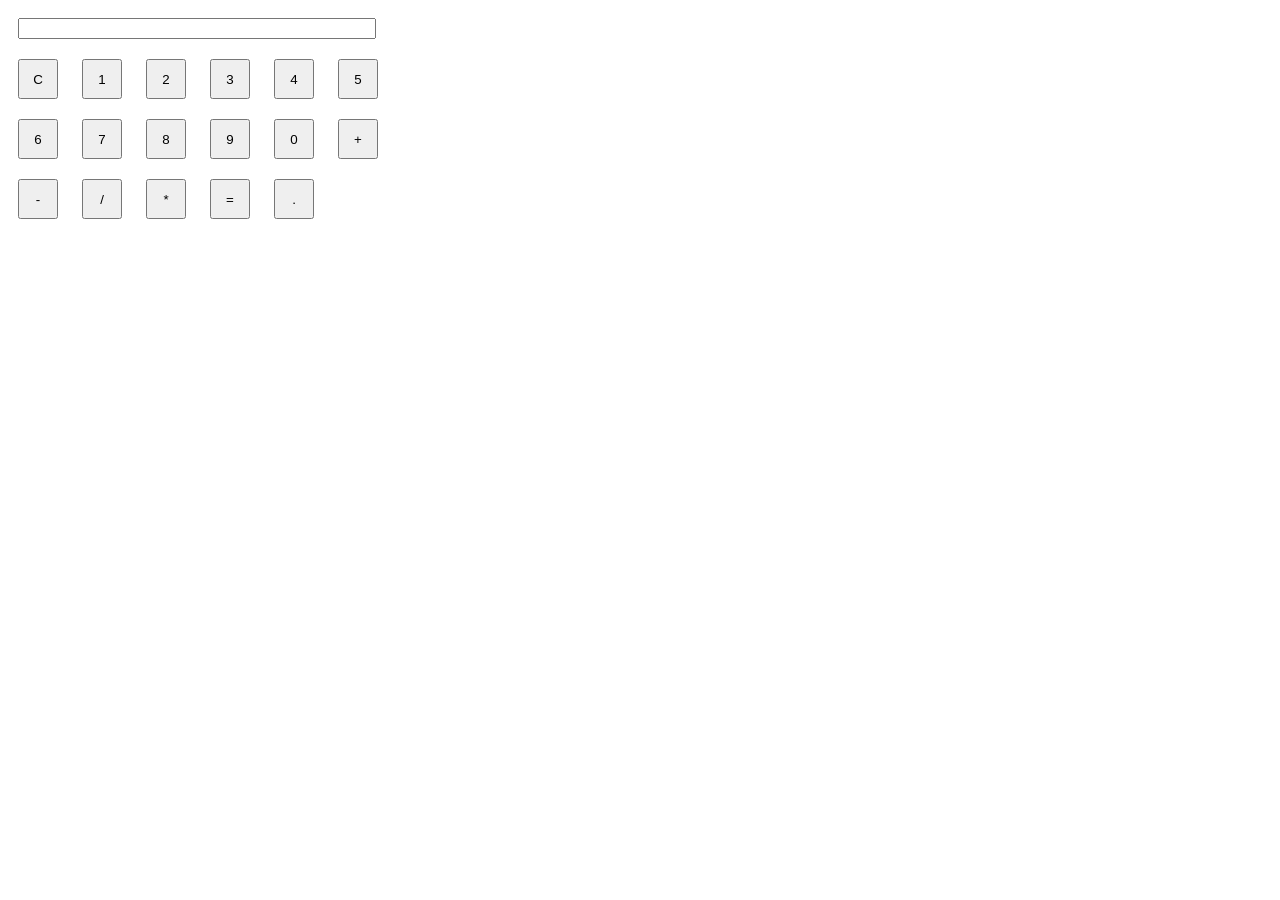
<file: calculator/index.html>
<!DOCTYPE html>
<html lang="en">
<head>
    <meta charset="UTF-8">
    <meta name="viewport" content="width=device-width, initial-scale=1.0">
    <title>Calculator</title>
    <link rel="stylesheet" href="index.css">
</head>
<body>
    <input type="text" id="display">
    <div id="calculator">
        <div class="button-container">
            <button class="button" 
            onclick="currentDisplay = '';
            document.querySelector('#display').value = currentDisplay;
            ">C</button>
            <button class="button" 
            onclick="currentDisplay = currentDisplay+'1';
            document.querySelector('#display').value = currentDisplay;
            ">1</button>
            <button class="button" 
            onclick="currentDisplay = currentDisplay+'2';
            document.querySelector('#display').value = currentDisplay;
            ">2</button>
            <button class="button" 
            onclick="currentDisplay = currentDisplay+'3';
            document.querySelector('#display').value = currentDisplay;
            ">3</button>
            <button class="button" 
            onclick="currentDisplay = currentDisplay+'4';
            document.querySelector('#display').value = currentDisplay;
            ">4</button>
            <button class="button" 
            onclick="currentDisplay = currentDisplay+'5';
            document.querySelector('#display').value = currentDisplay;
            ">5</button>
            <button class="button" 
            onclick="currentDisplay = currentDisplay+'6';
            document.querySelector('#display').value = currentDisplay;
            ">6</button>
            <button class="button" 
            onclick="currentDisplay = currentDisplay+'7';
            document.querySelector('#display').value = currentDisplay;
            ">7</button>
            <button class="button" 
            onclick="currentDisplay = currentDisplay+'8';
            document.querySelector('#display').value = currentDisplay;
            ">8</button>
            <button class="button" 
            onclick="currentDisplay = currentDisplay+'9';
            document.querySelector('#display').value = currentDisplay;
            ">9</button>
            <button class="button" 
            onclick="currentDisplay = currentDisplay+'0';
            document.querySelector('#display').value = currentDisplay;
            ">0</button>
            <button class="button" 
            onclick="currentDisplay = currentDisplay+'+';
            document.querySelector('#display').value = currentDisplay;
            ">+</button>
            <button class="button" 
            onclick="currentDisplay = currentDisplay+'-';
            document.querySelector('#display').value = currentDisplay;
            ">-</button>
            <button class="button" 
            onclick="currentDisplay = currentDisplay+'/';
            document.querySelector('#display').value = currentDisplay;
            ">/</button>
            <button class="button" 
            onclick="currentDisplay = currentDisplay+'*';
            document.querySelector('#display').value = currentDisplay;
            ">*</button>
            <button class="button" 
            onclick="
            let result = eval(currentDisplay);
            currentDisplay = result;
            document.querySelector('#display').value = currentDisplay;
            ">=</button>
            <button class="button" 
            onclick="currentDisplay = currentDisplay+'.';
            document.querySelector('#display').value = currentDisplay;
            ">.</button>
            
        </div>
    </div>
    <script>
        let currentDisplay = '';
        document.querySelector('#display').value = currentDisplay;

    </script>
</body>
</html>
</file>
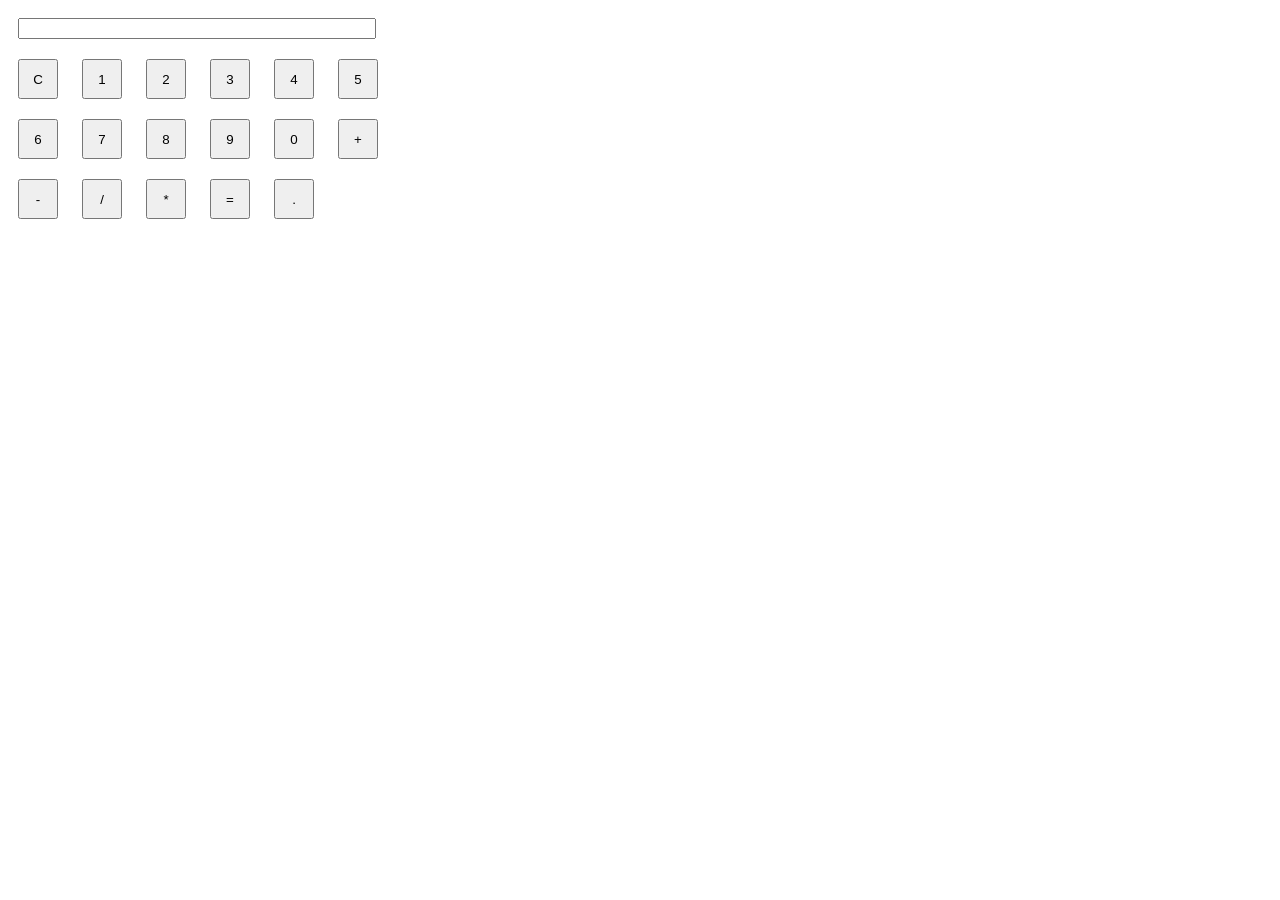
<file: calculator/index1.html>
<!DOCTYPE html>
<html lang="en">
<head>
    <meta charset="UTF-8">
    <meta name="viewport" content="width=device-width, initial-scale=1.0">
    <title>calculator</title>
    <link rel="stylesheet" href="index1.css">
</head>
<body>
    <input type="text" id="display">
    <div id="calculator">
        <div class="button-container">
            <button class="button" 
            onclick="currentDisplay = '';
            document.querySelector('#display').value = currentDisplay;
            ">C</button>
            <button class="button" 
            onclick="currentDisplay = currentDisplay+'1';
            document.querySelector('#display').value = currentDisplay;
            ">1</button>
            <button class="button" 
            onclick="currentDisplay = currentDisplay+'2';
            document.querySelector('#display').value = currentDisplay;
            ">2</button>
            <button class="button" 
            onclick="currentDisplay = currentDisplay+'3';
            document.querySelector('#display').value = currentDisplay;
            ">3</button>
            <button class="button" 
            onclick="currentDisplay = currentDisplay+'4';
            document.querySelector('#display').value = currentDisplay;
            ">4</button>
            <button class="button" 
            onclick="currentDisplay = currentDisplay+'5';
            document.querySelector('#display').value = currentDisplay;
            ">5</button>
            <button class="button" 
            onclick="currentDisplay = currentDisplay+'6';
            document.querySelector('#display').value = currentDisplay;
            ">6</button>
            <button class="button" 
            onclick="currentDisplay = currentDisplay+'7';
            document.querySelector('#display').value = currentDisplay;
            ">7</button>
            <button class="button" 
            onclick="currentDisplay = currentDisplay+'8';
            document.querySelector('#display').value = currentDisplay;
            ">8</button>
            <button class="button" 
            onclick="currentDisplay = currentDisplay+'9';
            document.querySelector('#display').value = currentDisplay;
            ">9</button>
            <button class="button" 
            onclick="currentDisplay = currentDisplay+'0';
            document.querySelector('#display').value = currentDisplay;
            ">0</button>
            <button class="button" 
            onclick="currentDisplay = currentDisplay+'+';
            document.querySelector('#display').value = currentDisplay;
            ">+</button>
            <button class="button" 
            onclick="currentDisplay = currentDisplay+'-';
            document.querySelector('#display').value = currentDisplay;
            ">-</button>
            <button class="button" 
            onclick="currentDisplay = currentDisplay+'/';
            document.querySelector('#display').value = currentDisplay;
            ">/</button>
            <button class="button" 
            onclick="currentDisplay = currentDisplay+'*';
            document.querySelector('#display').value = currentDisplay;
            ">*</button>
            <button class="button" 
            onclick="
            let result = eval(currentDisplay);
            currentDisplay = result;
            document.querySelector('#display').value = currentDisplay;
            ">=</button>
            <button class="button" 
            onclick="currentDisplay = currentDisplay+'.';
            document.querySelector('#display').value = currentDisplay;
            ">.</button>
            
        </div>
    </div>

    <script src="index.js">
        // let currentDisplay = '';
        // document.querySelector('#display').value = currentDisplay;
    </script>
</body>
</html>
</file>
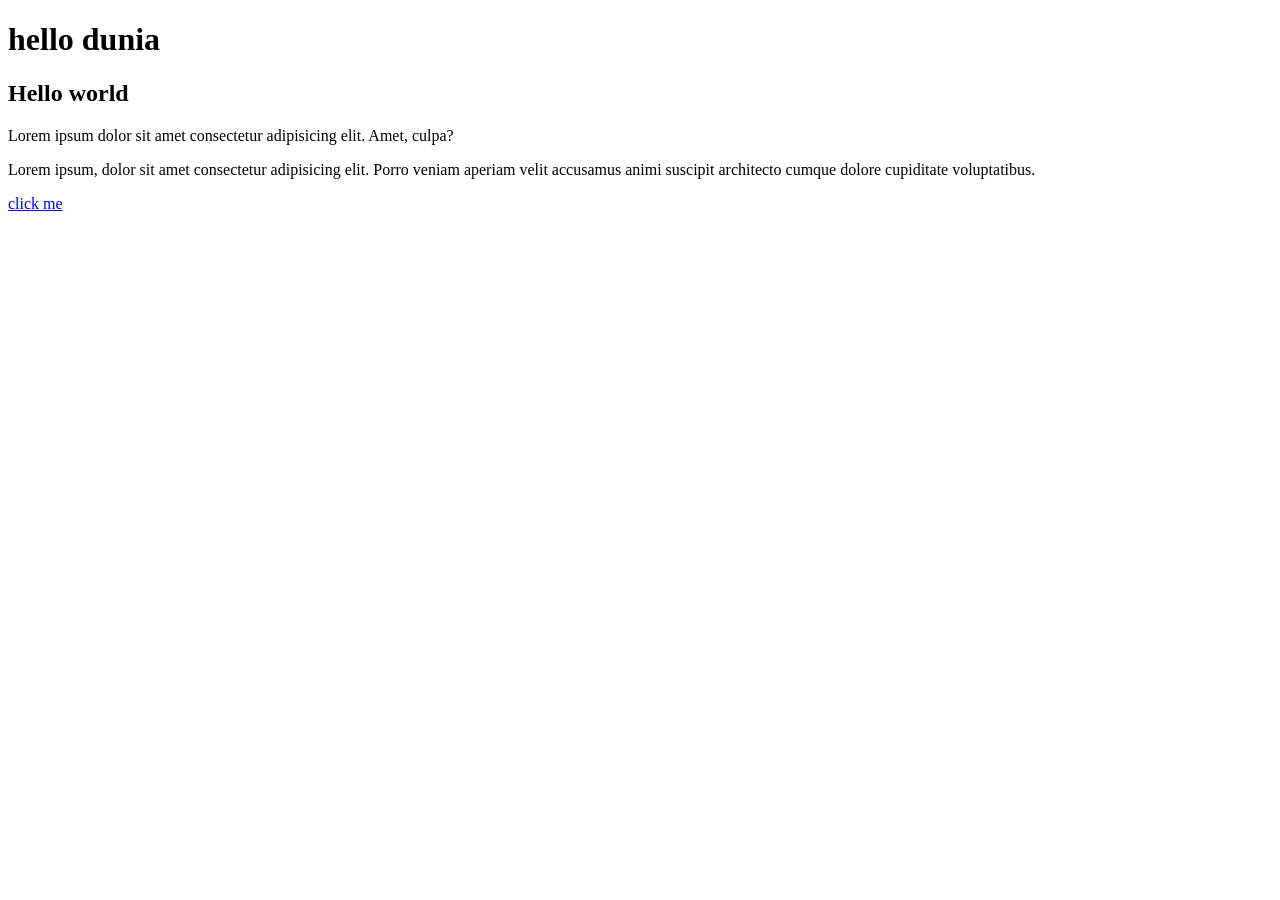
<file: day-1/index1.html>
<!DOCTYPE html>
<html lang="en">
<head>
    <meta charset="UTF-8">
    <meta name="viewport" content="width=device-width, initial-scale=1.0">
    <title>Document</title>
</head>
<body>
    <h1 id="heading">hello dunia</h1>
    <h2 class="heading2" id="head2">Hello world</h2>
    <p id="para1">Lorem ipsum dolor sit amet consectetur adipisicing elit. Amet, culpa?</p>
    <p id="para1">Lorem ipsum, dolor sit amet consectetur adipisicing elit. Porro veniam aperiam velit accusamus animi suscipit architecto cumque dolore cupiditate voluptatibus.</p>
    <a href="#">click me </a>
    

    <script src="index.js"></script>
</body>
</html>
</file>
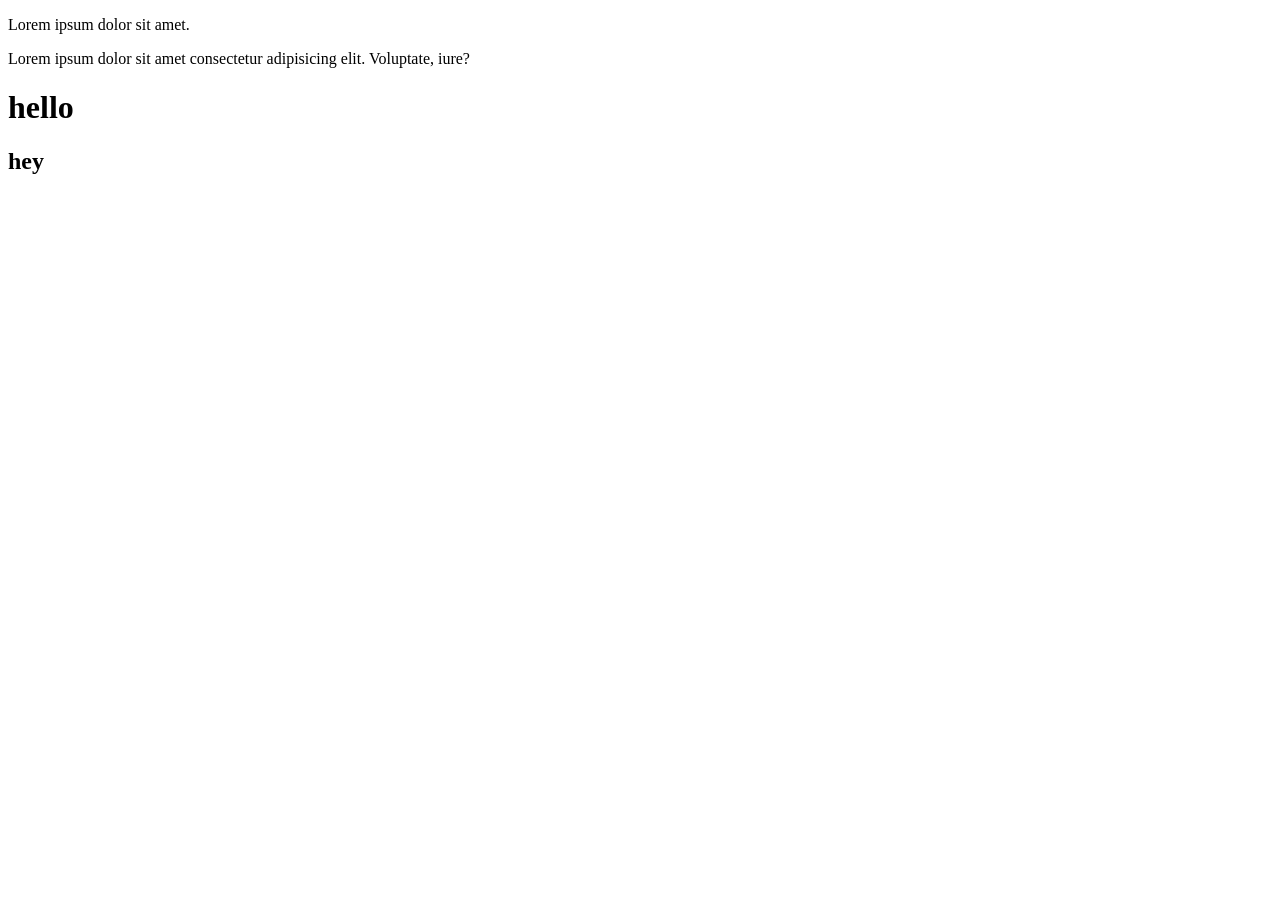
<file: day-1/index2.html>
<!DOCTYPE html>
<html lang="en">
<head>
    <meta charset="UTF-8">
    <meta name="viewport" content="width=device-width, initial-scale=1.0">
    <title>Document</title>
</head>
<body>

    <p id="para">Lorem ipsum dolor sit amet.</p>
    <p id="para">Lorem ipsum dolor sit amet consectetur adipisicing elit. Voluptate, iure?</p>
    <h1>hello</h1>
    <h2>hey</h2>
    

    <script src="index.js"></script>
</body>
</html>
</file>
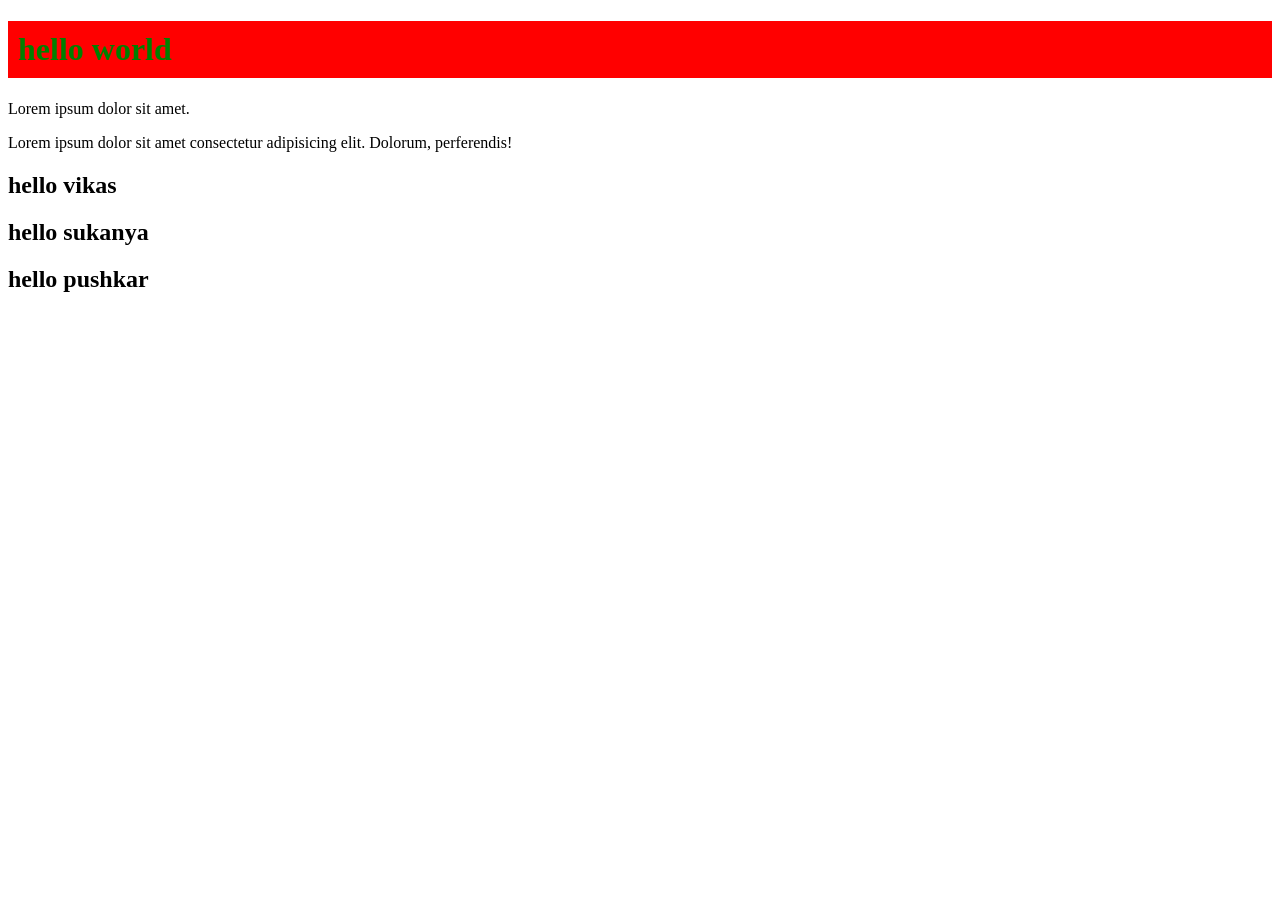
<file: day-1/index3.html>
<!DOCTYPE html>
<html lang="en">
<head>
    <meta charset="UTF-8">
    <meta name="viewport" content="width=device-width, initial-scale=1.0">
    <title>Document</title>
    <style>
        .green{
            color: green;
            background-color: red;
            padding: 10px;
        }
        .pink{
            color: pink;
            background-color: black;
            padding: 10px;
        }
    </style>
</head>
<body>
    <h1 class="red green yellow white vikas puneet" id="heading">hello world</h1>

    <p id="para1">Lorem ipsum dolor sit amet.</p>

    <p id="para2">Lorem ipsum dolor sit amet consectetur adipisicing elit. Dolorum, perferendis!</p>

    <h2 id="heading2">hello vikas</h2>
    <h2>hello sukanya</h2>
    <h2>hello pushkar</h2>
    

    


    <script src="index.js"></script>
</body>
</html>
</file>
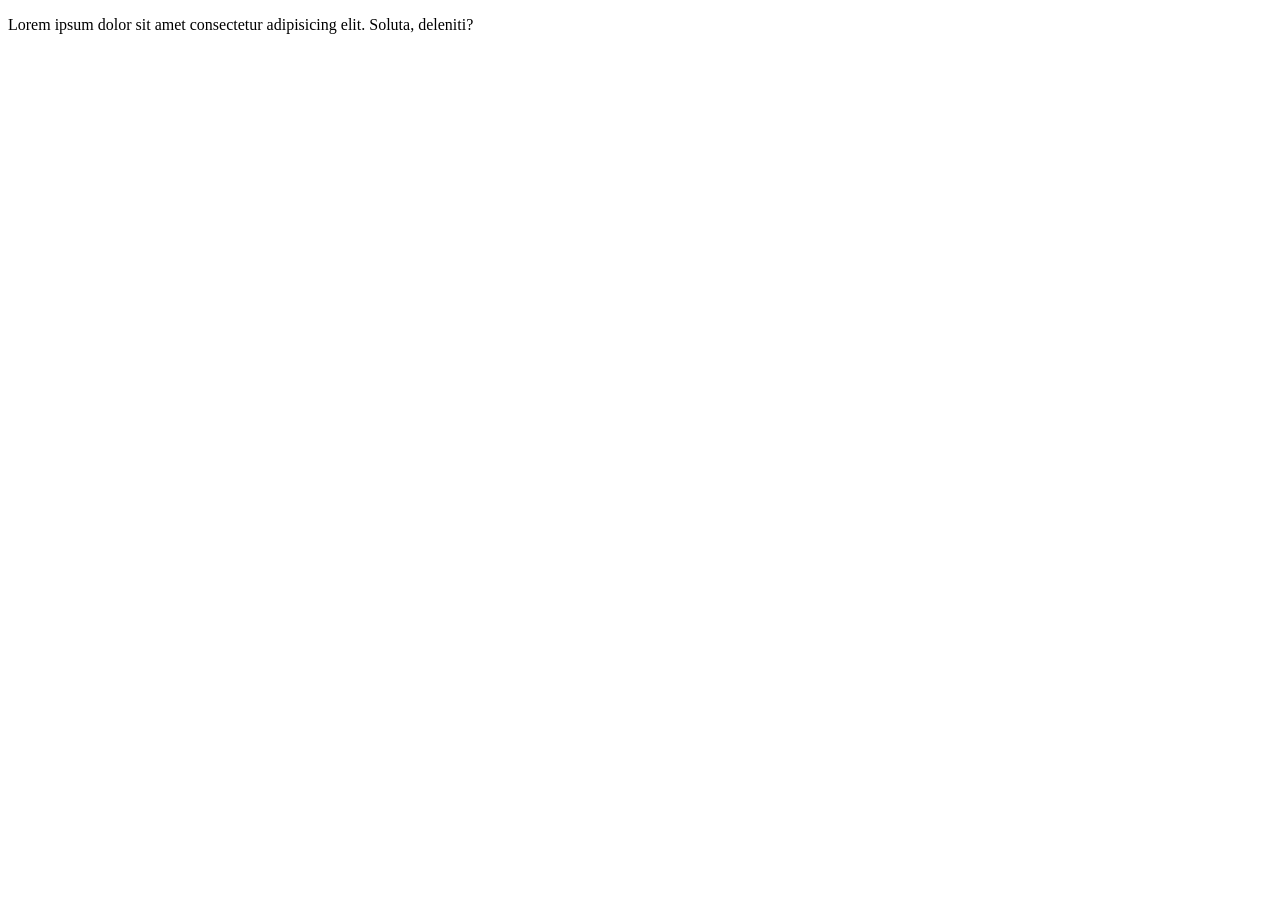
<file: day-1/index4.html>
<!DOCTYPE html>
<html lang="en">
<head>
    <meta charset="UTF-8">
    <meta name="viewport" content="width=device-width, initial-scale=1.0">
    <title>Document</title>
</head>
<body>
    <div id="root">
        <p>Lorem ipsum dolor sit amet consectetur adipisicing elit. Soluta, deleniti?</p>
        

    </div>
    
<Script src="index.js"></Script>
    
</body>
</html>
</file>
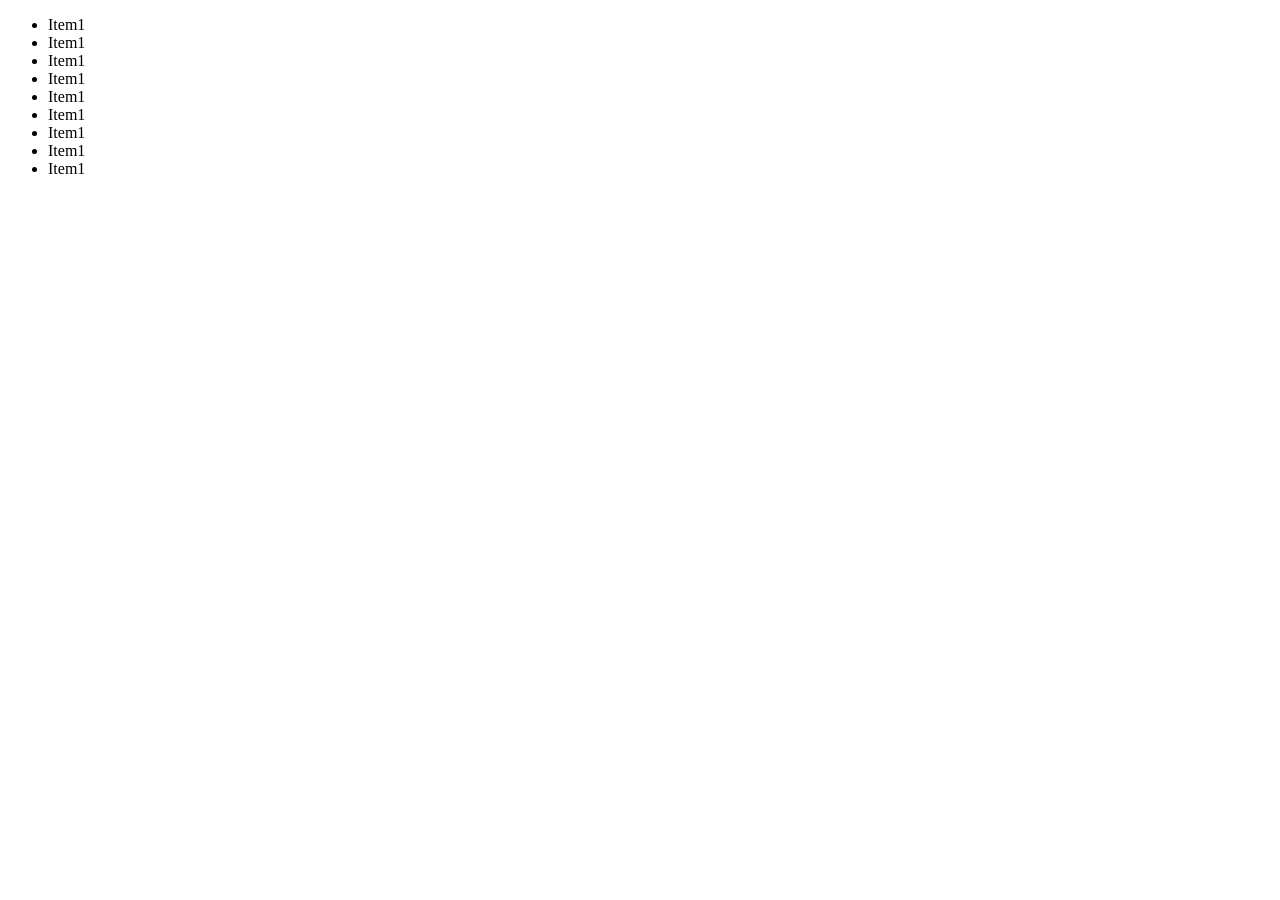
<file: day-1/index5.html>
<!DOCTYPE html>
<html lang="en">
<head>
    <meta charset="UTF-8">
    <meta name="viewport" content="width=device-width, initial-scale=1.0">
    <title>Document</title>
</head>
<body>

    <ul id="root">
        <li>Item1</li>
        <li>Item1</li>
        <li>Item1</li>
        <li>Item1</li>
        <li>Item1</li>
        <li>Item1</li>
        <li>Item1</li>
        <li>Item1</li>

        <li>Item1</li>
    </ul>
    

    <script src="index.js"></script>
</body>
</html>
</file>
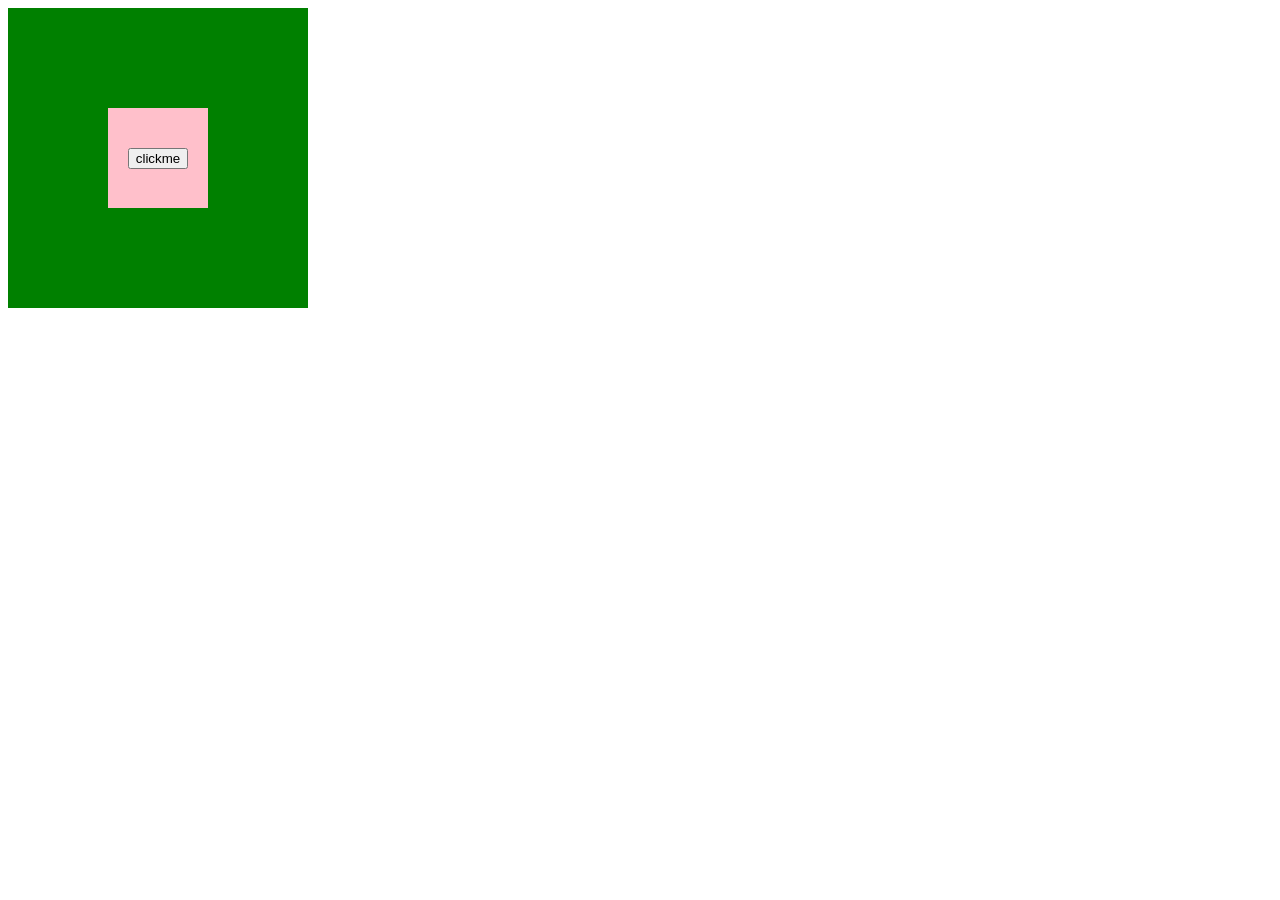
<file: day-3/eventBubbling.html>
<!-- - event bubbling means when we trigger any child then its parent gets automatically trigerred. 
    to prevent such behaviour we need to add some stop propagation
    'event.stoppropagation' it runs from child to parent.

    -event capturing runs from parent to child. it get captured when we pass true in the event.-->

<!DOCTYPE html>
<html lang="en">
<head>
    <meta charset="UTF-8">
    <meta name="viewport" content="width=device-width, initial-scale=1.0">
    <title>Document</title>
    <style>
        .parent{
            height: 300px;
            width: 300px;
            display: flex;
            background-color: green;
            justify-content: center;
            align-items: center;
        }
        .child{
            height: 100px;
            width: 100px;
            display: flex;
            background-color: pink;
            justify-content: center;
            align-items: center;
        }
    </style>
</head>
<body>
    <div id="parent" class="parent">
        <div id="child" class="child">
            <button id="btn">clickme</button>
        </div>
    </div>


    <script>
        let parent = document.getElementById('parent');
        let child = document.getElementById('child');
        let btn = document.getElementById('btn');

        btn.addEventListener('click', function(event){
            event.stopPropagation();
            // to stop bubbling
            console.log('i am button');
        },true)
        // true is event capturing

        child.addEventListener('click', function(event){
            console.log('i am child');
        }, true)

        parent.addEventListener('click', function(event){
            console.log('i am parent');
        }, true)
    </script>
</body>
</html>
</file>
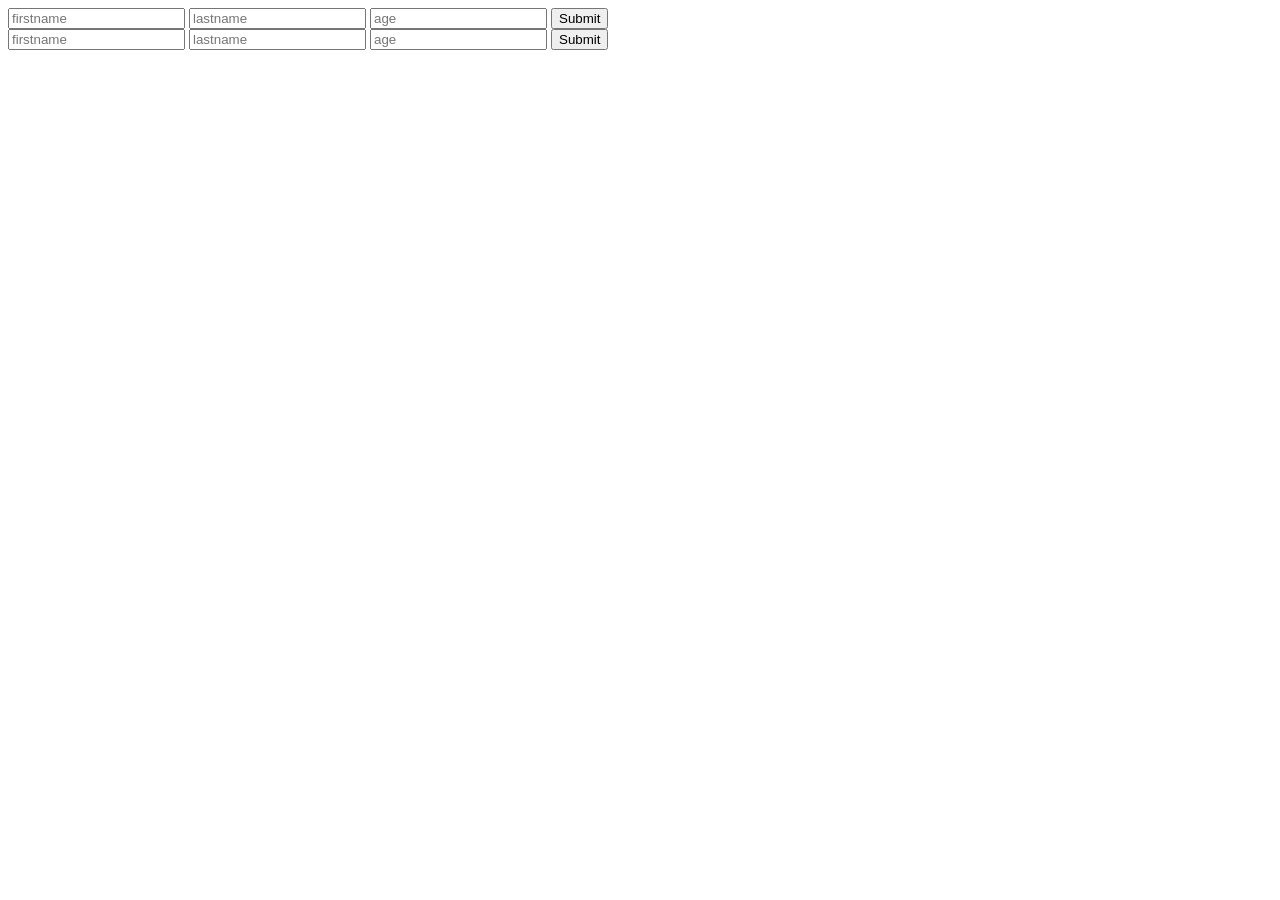
<file: day-3/form.html>
<!DOCTYPE html>
<html lang="en">
<head>
    <meta charset="UTF-8">
    <meta name="viewport" content="width=device-width, initial-scale=1.0">
    <title>Document</title>
</head>
<body>
    <form id="form">
        <input type="text" placeholder="firstname" id="fname">
        <input type="text" placeholder="lastname" id="lname">
        <input type="number" placeholder="age" id="age">
        <input type="submit">
    </form>

    <form id="form2">
        <input type="text" placeholder="firstname" id="fname">
        <input type="text" placeholder="lastname" id="lname">
        <input type="number" placeholder="age" id="age">
        <input type="submit">
    </form>


    <script>
        // //1.id
        // let form = document.getElementById('form');
        // console.log(form);
        // console.dir(form);

        // //2. each element
        // let fname = document.getElementById('fname')
        // let lname = document.getElementById('lname')
        // let age = document.getElementById('age')

        // // 3.document.form
        // // console.log(document.forms[0]);
        // for(const elt of document.forms){
        //     console.log(elt);
        // }        

        //4. document.forms[name]
        // console.log(document.forms['form']);
        // console.log(document.forms['form2']);

        // for(const elt of document.forms['form2']){
        //     console.log(elt);
        // }

        //5. event.target
        // let form = document.getElementById('form');
        // form.addEventListener('submit', function (event) {
        //     //form has a behaviour that when we click on submit  or any button then it reloads the page by default.  to prevent from such behaviour we need to apply a function .
        //     event.preventDefault();
        //     // console.log(event.target);
        //     for(const elt of event.target){
        //         console.log(elt);
        //     }
        // })

        //6. onchange, blur(event with form)
        

    </script>
    
</body>
</html>
</file>
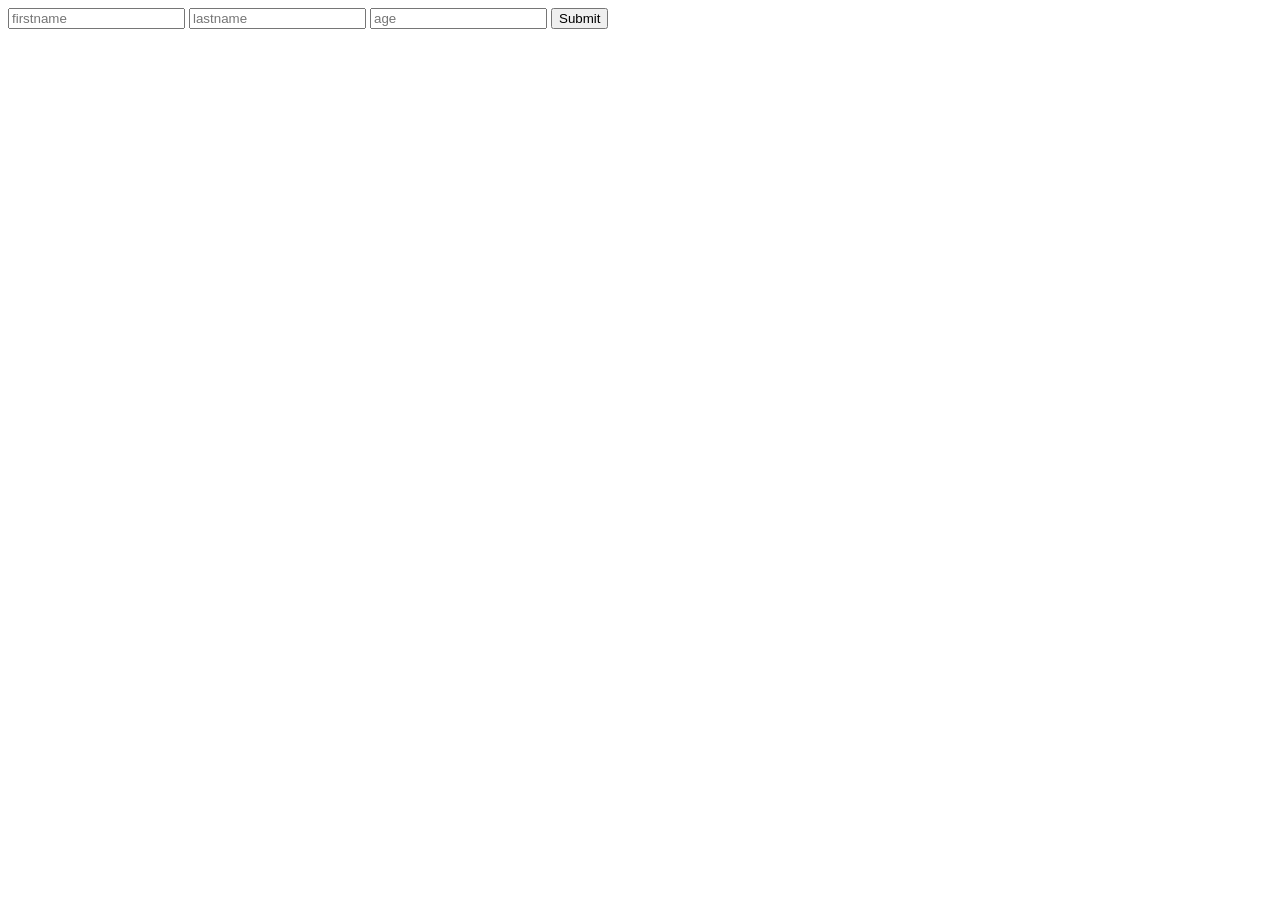
<file: day-3/form2.html>
<!DOCTYPE html>
<html lang="en">
<head>
    <meta charset="UTF-8">
    <meta name="viewport" content="width=device-width, initial-scale=1.0">
    <title>Document</title>
</head>
<body>
    <form id="form2">
        <input type="text" placeholder="firstname" id="fname">
        <input type="text" placeholder="lastname" id="lname">
        <input type="number" placeholder="age" id="age">
        <input type="submit">
    </form>

    <script>
        //1. onchange, blur(event with form)
            let form = document.getElementById('form2');
            form.addEventListener('submit', function(event){
                event.preventDefault();
                console.log('i am form submitted');
                // console.log(event.target);
                // for(const value of event.target){
                //     console.log(value.value);
                // }
                // for(const elt of document.forms[0]){
                //     console.log(elt.value);
                // }

                // for(const elt of document.forms['form2']){
                //     console.log(elt.value);
                // }

                // for(let idx=0;idx<form.length;idx++){
                //     console.log(form[idx].value);
                // }
            })
            //2. change
            let form1 = document.getElementById('form2');
            form.addEventListener('change', function(event){
                //change event triggered whenever we tab from on input field to another.

                event.preventDefault();
                console.log('i am form submitted');
                // console.log(event.target);
                // for(const value of event.target){
                //     console.log(value.value);
                // }
                // for(const elt of document.forms[0]){
                //     console.log(elt.value);
                // }

                // for(const elt of document.forms['form2']){
                //     console.log(elt.value);
                // }

                // for(let idx=0;idx<form.length;idx++){
                //     console.log(form[idx].value);
                // }

                //3.focus event
                let form = document.getElementById('form2');
            form.addEventListener('focus', function(event){
                //focus event works on input field it picks up previous value. when we click on the filled input field then it focus on that input field
                event.preventDefault();
                console.log('i am form submitted');
                // console.log(event.target);
                // for(const value of event.target){
                //     console.log(value.value);
                // }
                // for(const elt of document.forms[0]){
                //     console.log(elt.value);
                // }

                // for(const elt of document.forms['form2']){
                //     console.log(elt.value);
                // }

                // for(let idx=0;idx<form.length;idx++){
                //     console.log(form[idx].value);
                // }
                for(const elt of event.target){
                    elt.addEventListener('focus', function(event){
                        console.log(elt.value
                    );
                        console.log('i am focus event');
                    })
                }
            })
            })
    </script>
</body>
</html>
</file>
<file: calculator/index.css>
#calculator{
    height: 400px;
    width: 400px;
}
#display{
    width: 350px;
    margin: 10px;
}

.button{
    height: 40px;
    width: 40px;
    margin: 10px;
}

.button-container{
    justify-content: center;
}
</file>
<file: calculator/index1.css>
#calculator{
    height: 400px;
    width: 400px;
}
#display{
    width: 350px;
    margin: 10px;
}

.button{
    height: 40px;
    width: 40px;
    margin: 10px;
}

.button-container{
    justify-content: center;
}
</file>
